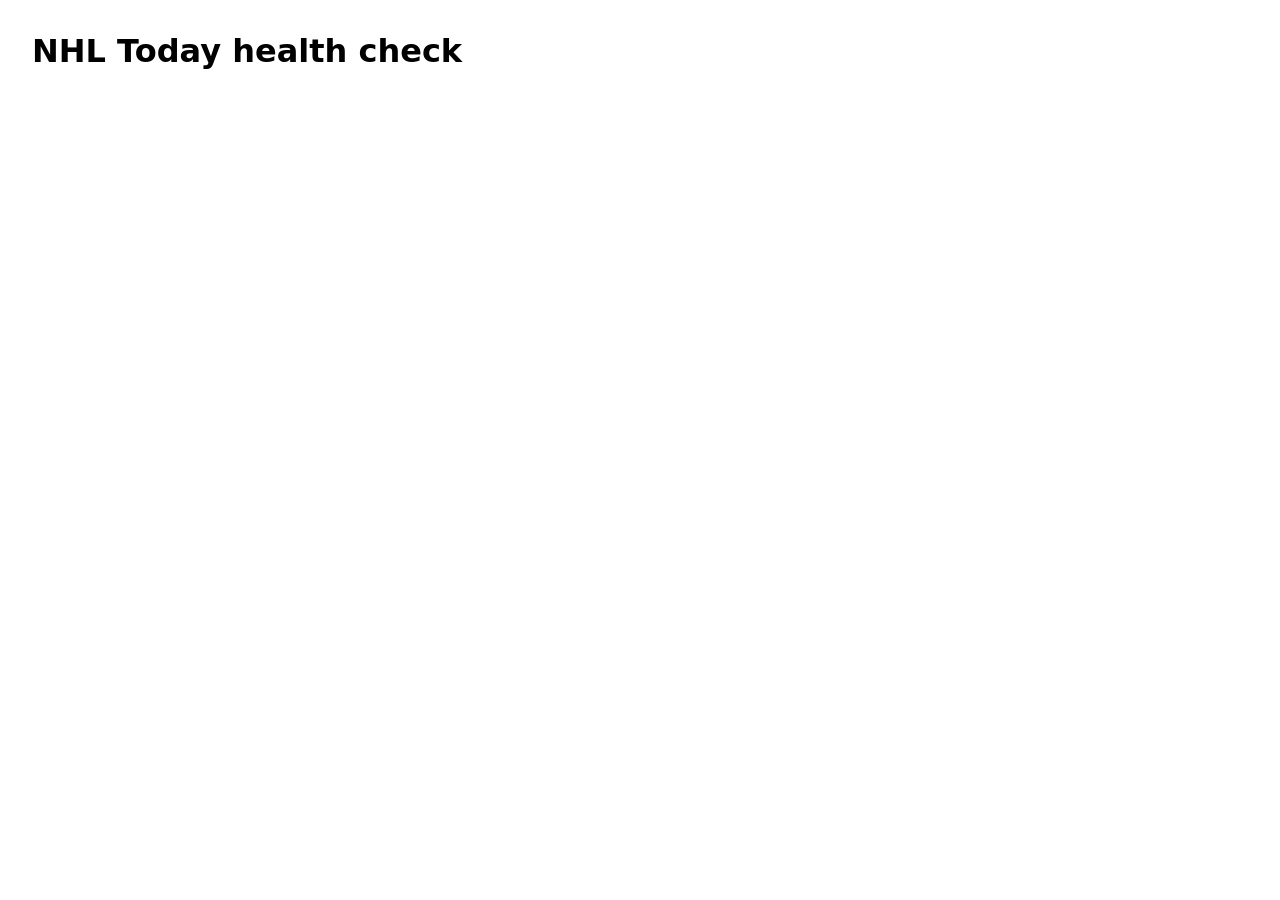
<file: www/healthcheck/index.html>
<!DOCTYPE html>
<html lang="en-US">
<head>
<meta charset="utf-8">
<meta name="color-scheme" content="light dark">
<meta name="viewport" content="width=device-width, initial-scale=1">
<meta name="robots" content="noindex">
<!-- No analytics.js here, so the daily canary doesn't count as a visit -->
<title>NHL Today health check</title>
<style>body { font-family: system-ui, sans-serif; margin: 2rem; } li { margin: 0.25rem 0; }</style>
<script src="https://andrewmacheret.com/healthcheck.js"></script>
</head>
<body>
<h1>NHL Today health check</h1>
<script>
healthcheck([
  { name: 'Page', url: '../', assets: true, contains: 'NHL Today' },
  { name: 'NHL API', url: 'https://nhl.andrewmacheret.com/healthcheck', healthcheck: true },
  { name: 'NHL logos', url: 'https://assets.nhle.com/logos/nhl/svg/SJS_light.svg', image: true }
]);
</script>
</body>
</html>
</file>
